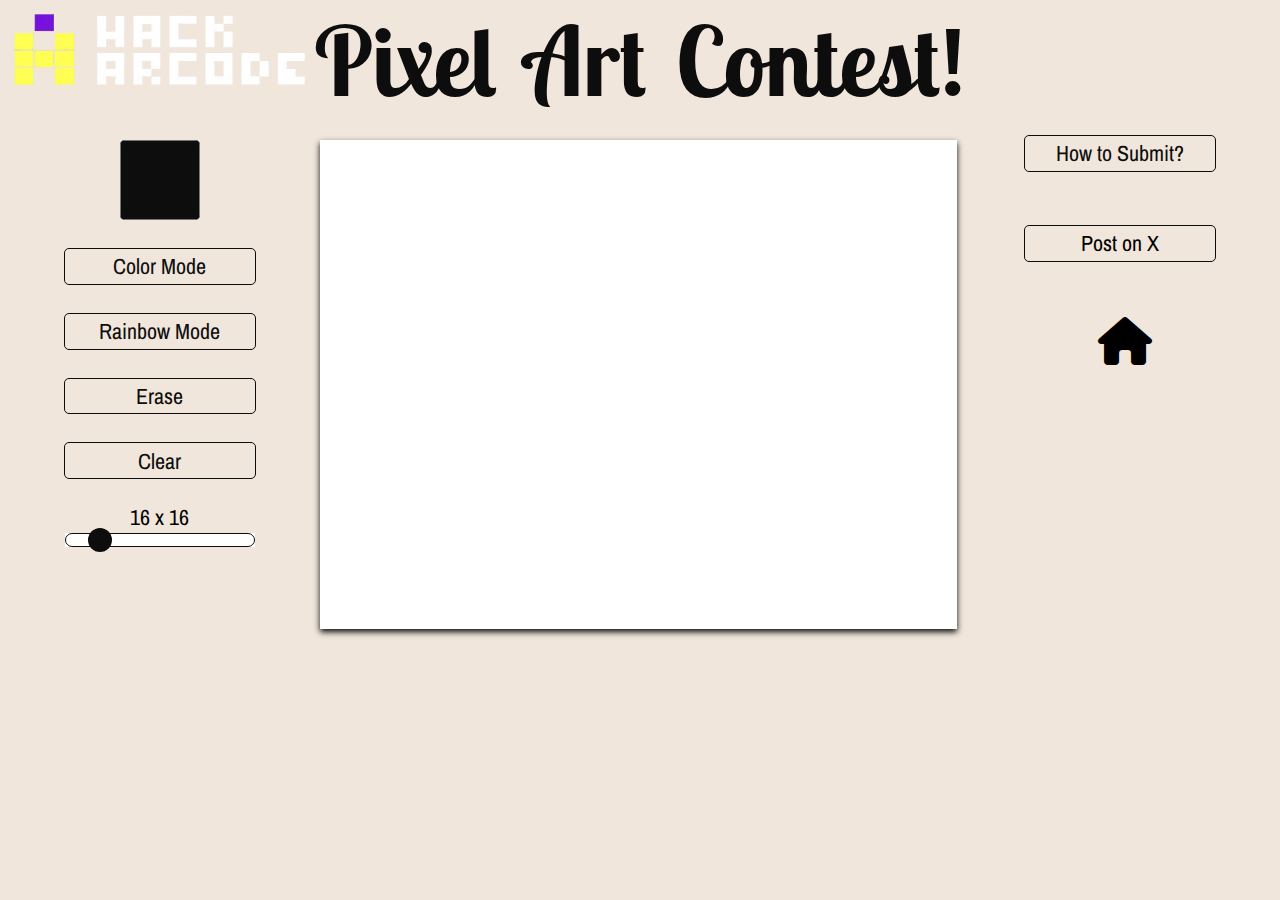
<file: Pages/Pixel-Art/pixel-art.html>
<!DOCTYPE html>
<html lang="en">
  <head>
    <meta charset="UTF-8" />
    <meta http-equiv="X-UA-Compatible" content="IE=edge" />
    <meta name="viewport" content="width=device-width, initial-scale=1.0" />
    <link rel="stylesheet" href="pixel-art.css" />
    <link rel="preconnect" href="https://fonts.googleapis.com" />
    <link rel="preconnect" href="https://fonts.gstatic.com" crossorigin />
    <link rel="icon" href="../../assets/favicon.ico" type="image/x-icon">
    <link
      href="https://fonts.googleapis.com/css2?family=Archivo+Narrow&family=Lobster+Two&display=swap"
      rel="stylesheet"
    />
    <link rel="stylesheet" href="https://cdnjs.cloudflare.com/ajax/libs/font-awesome/6.6.0/css/all.min.css">
    <link rel="stylesheet" href="https://fonts.googleapis.com/css2?family=Poppins:wght@400;500;600;700&display=swap">
    <script src="pixel-art.js" defer></script>
    <title>Side Quest</title>

  </head>

  <body>
    <header>
      <div class="logo">
        <img src="../../assets/logo-removebg-preview.png" alt="">
      </div>
      <h1 >Pixel Art Contest!</h1>
    </header>

    <main class="main">
      <div class="settings">
        <!--<div id="gridSwitch">Grid</div>
        <input id="gridSlide" type="range" value="off"/>-->
        <input id="colorPicker" type="color" value="#0d0d0d"/>
        <button class='button' id="colorMode">Color Mode</button>
        <button class='button' id="rainbowMode">Rainbow Mode</button>
        <button class='button' id="erase">Erase</button>
        <button class='button' id="clear">Clear</button>
        <div id="sizeValue">16 x 16</div>
        <input id="sizeSlide" type="range" value="16" min="3" max="100" />
      </div>
      <div id="grid" class="grid"></div>
    </main>
    <button class="Submit-btn absolute" onclick="openPopup()">How to Submit?</button>
    <div class="popup" id="popup">
      <i class="fa-solid fa-gamepad"></i>
      <h2 style="color: black;" class="text-center">To Submit :</h2>
      <p>
        <ol>
            <li>Take a ScreenShot of your work.</li>
            <li>Post it on Twitter and tag @hackarcode.</li>
            <li>Also tag your HackArCode Team.</li>
            <li>Top 3 will win some goodies....& a Special Prize.</li>
        </ol>
      </p>
      <button type="button" onclick="closePopup()">OK</button>
    </div>
    <button class="Post absolute"><a href="https://x.com/hackarcode" target="_blank" rel="no-referrer">Post on X</a></button>
    <a href="../../index.html" target="_blank" rel="no-referrer" class="home"><i class="fa-solid fa-house"></i></a>

<script>
    let popup=document.getElementById("popup");
function openPopup(){
  popup.classList.add("open-popup");
}
function closePopup(){
  popup.classList.remove("open-popup");
}
</script>
    
  </body>
</html>
</file>
<file: Pages/Pixel-Art/pixel-art.css>
:root {
    --background-color: #f0e6db;
    --text-color: #0d0d0d;
    --canvas: white;
  }
  
  *,
  *::before,
  *::after {
    box-sizing: border-box;
    margin: 0;
    padding: 0;
    text-decoration: none;
  }

  button{
    cursor: pointer;
  }
  
  html {
    position: relative;
    min-height: 100%;
  }
  
  body {
    background-color: var(--background-color);
  }

  .logo{
    height: 8rem;
    width: 20rem;
    position: absolute;
    top: 0;
    left: 0;
    /* border: 2px solid salmon; */
  }

  .logo img{
    height: 6rem;
    width: 20rem;
  }

  .home{
    position: absolute;
    color: black;
    top: 35%;
    right: 10%;
    font-size: 3rem;
  }
  
  header {
    color: var(--text-color);
    font-family: "Lobster Two", sans-serif;
    font-size: 3rem;
    text-align: center;
    word-spacing: 8px;
    text-align: center;
  }
  
  main {
    border-radius: 5px;
    margin: 20px 50px 0 0;
    display: grid;
    grid-template-columns: calc(100% - 74%) auto;
  }
  
  #grid {
    text-align: center;
    background-color: var(--canvas);
    height: 120%;
    width: 70%;
  }

  .settings {
    display: flex;
    flex-direction: column;
    align-items: center;
    justify-content: center;
    gap: 28px;
  }
  
  button,
  input:not([type='range']) {
    font-size: 22px;
    font-family: 'Archivo Narrow', sans-serif;
    color: #0d0d0d;
    background-color: var(--background-color);
    width: 12rem;
    height: 2.3rem;
    border-radius: 5px;
    letter-spacing: 0px;
    border: 1px solid var(--text-color);
  }
  
  button:active{
    background-color: var(--text-color);
    color: var(--background-color);
  }
  
  button:hover,
  input[type="color"]:hover {
    transform: scale(1.07);
  }
  
  input[type="color"] {
    -webkit-appearance: none;
    width: 80px;
    height: 80px;
    border: none;
  }
  
  input[type="color"]::-webkit-color-swatch-wrapper {
    padding: 0;
  }
  
  #sizeValue, #gridSwitch{
    margin-top: -5px;
    margin-bottom: -27px;  
    font-size: 22px;
    font-family: 'Archivo Narrow', sans-serif;
  }
  
  input[id='gridSlide']::-webkit-slider-runnable-track{
    -webkit-appearance: none;
    height: 20px;
    width:5px;
    border: 1px solid var(--text-color);
    border-radius: 25px;
    background: var(--canvas);
  }
  
  input[id='gridSlide']{
    -webkit-appearance: none;
    width: 40px;
  }
  
  input[type='range']:not([id='gridSlide']) {
    -webkit-appearance: none;
    width: 190px;
  }
  
  input[type='range']:not([id='gridSlide'])::-webkit-slider-runnable-track{
    -webkit-appearance: none;
    height: 14px;
    border: 1px solid var(--text-color);
    border-radius: 25px;
    background: var(--canvas);
  }
  
  input[type='range']::-webkit-slider-thumb {
    -webkit-appearance: none;
    width:24px;
    height:24px;
    border-radius: 25px;
    background: var(--text-color);
    margin-top: -6px;
  }
  
  .grid {
    display: grid;
    width: 100%;
    height: 100%;
    box-shadow:var(--text-color) 0 3px 6px;
  }
  
  footer {
    margin: 34px 0;
    padding: 0;
    background-color: var(--header);
    text-align: center;
    display: flex;
    align-items: center;
    justify-content: center;
    color: #0d0d0d;
  }
  
  .name {
    padding-right:10px;
    font-size: 27px;
  }
  
  .github{
    color: #0d0d0d;
    font-size: 27px;
    text-decoration: none;
    padding-left:10px
  }
  
  .github:hover {
    color:black;
    transform: translateY(-5%)
  }
  
  .popup{
    width: 400px;
    background: #eeeeee;
    border-radius: 6px;
    position: absolute;
    top: 0;
    left: 50%;
    transform: translate(-50%,-50%) scale(0.1);
    text-align:left;
    padding: 0 30px 30px;
    font-family: 'Poppins',sans-serif;
    color: #333;
    visibility: hidden;
    transition: transform 0.4s, top 0.4s;
  }
  
  .open-popup{
    visibility: visible;
    top: 50%;
    transform: translate(-50%,-50%) scale(1);
  }
  
  .popup i{
    color: #b029da;
  }
  
  .popup h2{
    font-size: 38px;
    font-weight: 500;
    margin: 30px 0 10px;
  }
  
  .popup button{
    width: 100%;
    margin-top: 50px;
    padding: 10px 0;
    background: #b029da;
    color: #fff;
    border: 0;
    outline: none;
    font-size: 18px;
    border-radius: 4px;
    cursor: pointer;
    box-shadow: 0 5px 5px rgba(0, 0, 0, 0.2);
  }

.Submit-btn{
    position: absolute;
    cursor: pointer;
    top: 15%;
    right: 5%;
}
  
.Post{
    position: absolute;
    right: 5%;
    top: 25%;
}

.Post a{
    color: black;
}

.Post:active a{
    color: white;
}

@media (max-width:1024px){
  header{
    font-size: 2rem;
  }
}
</file>
